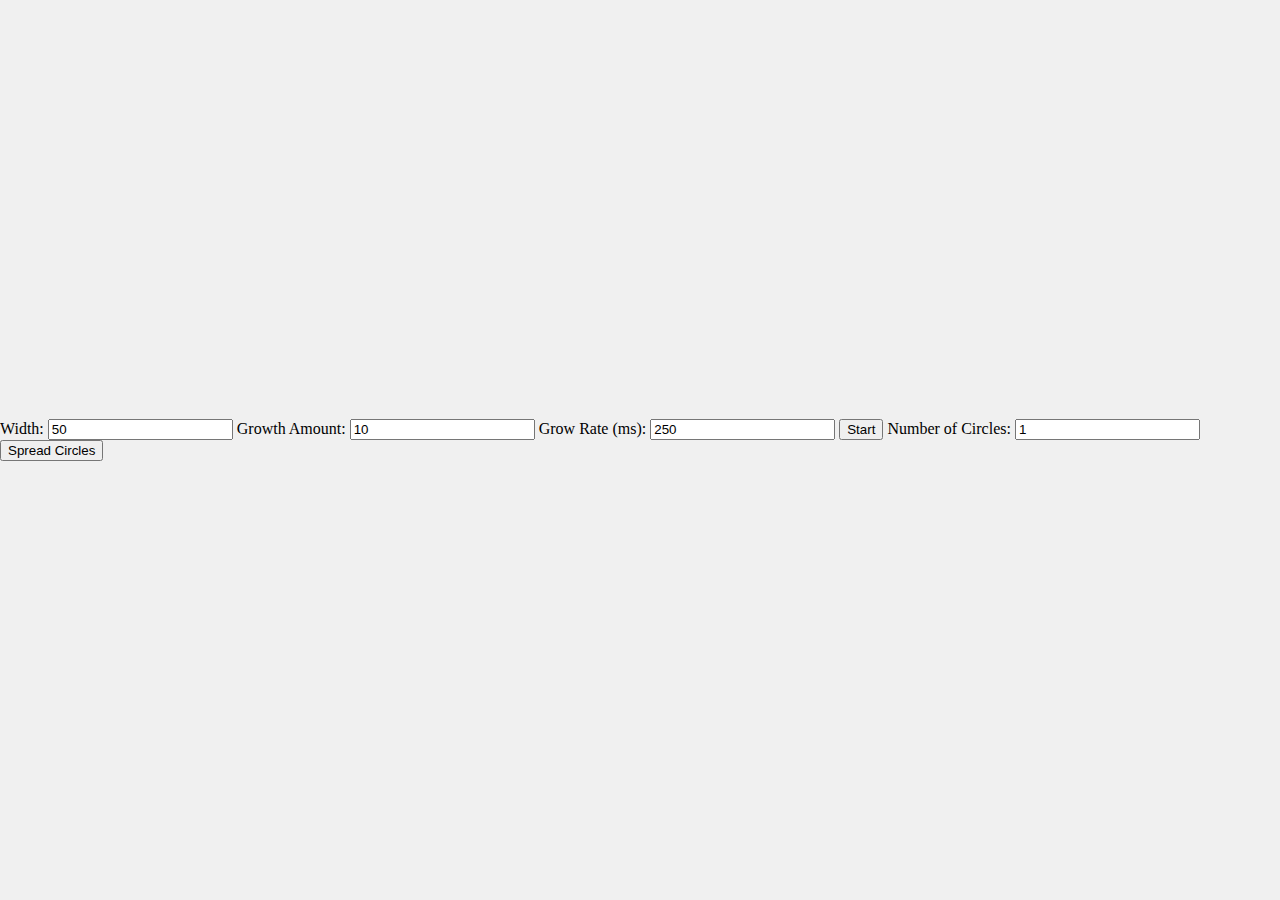
<file: lab7/index.html>
<!DOCTYPE html>
<html lang="en">
<head>
  <meta charset="UTF-8">
  <meta name="viewport" content="width=device-width, initial-scale=1.0">
  <link rel="stylesheet" href="styles.css">
  <title>Clean Screen Lab</title>
</head>
<body>
  <div id="controls">
    <label for="circleWidth">Width:</label>
    <input type="number" id="circleWidth" min="1" value="50">
    <label for="growthAmount">Growth Amount:</label>
    <input type="number" id="growthAmount" min="1" value="10">
    <label for="growRate">Grow Rate (ms):</label>
    <input type="number" id="growRate" min="1" value="250">
    <button id="startButton">Start</button>
    <label for="numCircles">Number of Circles:</label>
    <input type="number" id="numCircles" min="1" value="1">
    <button id="spreadCirclesButton">Spread Circles</button>
  </div>
  <div id="circleContainer"></div>
  <script src="script.js"></script>
</body>
</html>
</file>
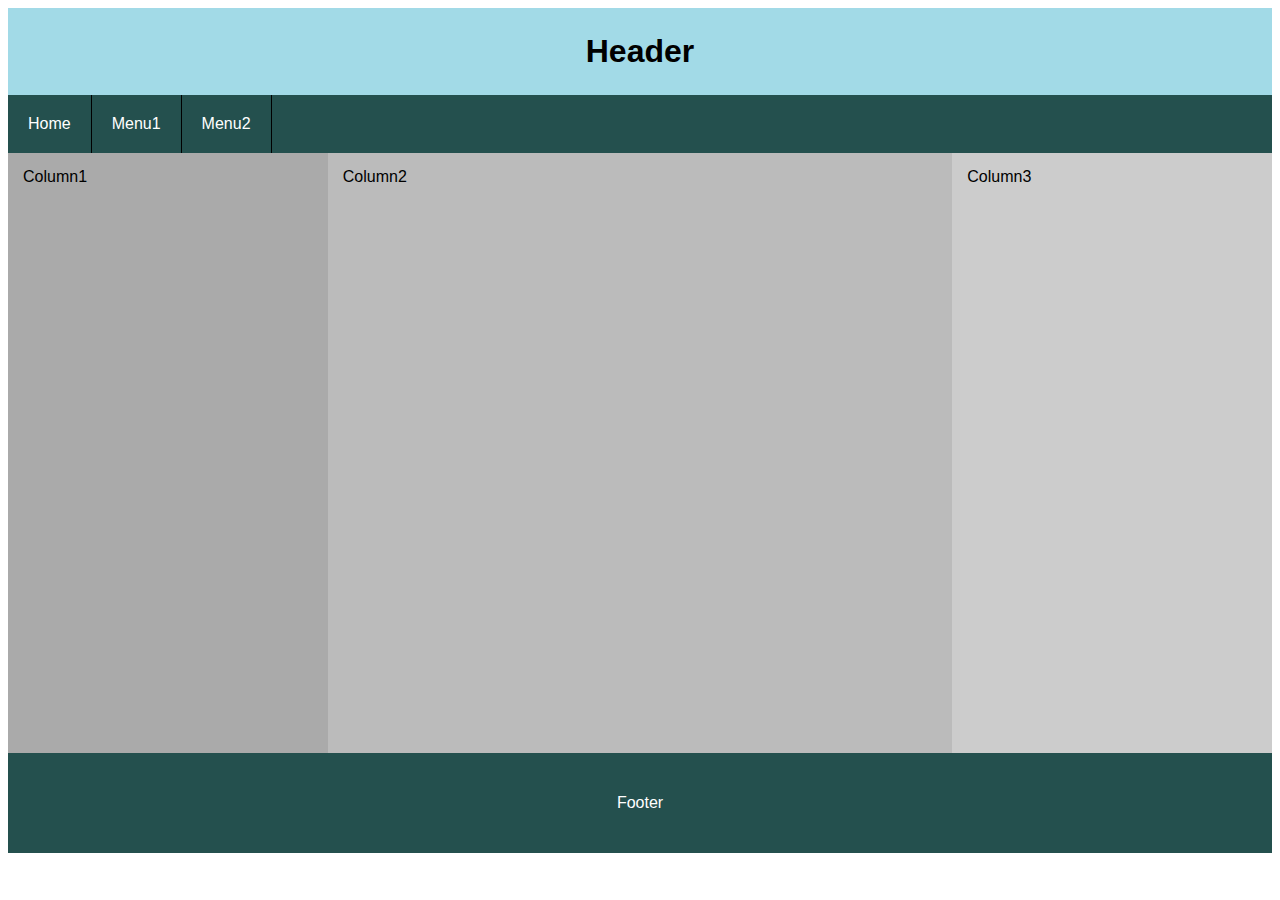
<file: lab2-responsive/responsive.html>
<!DOCTYPE html>
<html lang="en">
<head>
    <meta charset="UTF-8">
    <meta name="viewport" content="width=device-width, initial-scale=1">
    <title>Flex-Grid | Responsive Exercise</title>
    <link href="responsive-style.css" rel="stylesheet">
</head>
<body>
<div class="container">
    <div class="header">
        <h1>Header</h1>
    </div>
    <div class="nav">
        <div class="nav-item"><a class="nav-link" href="../index.html">Home</a></div>
        <div class="nav-item"><a class="nav-link" href="#">Menu1</a></div>
        <div class="nav-item"><a class="nav-link" href="#">Menu2</a></div>
    </div>
    <div class="content">
        <div class="col col-1">Column1</div>
        <div class="col col-2">Column2</div>
        <div class="col col-3">Column3</div>
    </div>
    <div class="footer">
        <p>Footer</p>
    </div>
</div>
</body>
</html>
</file>
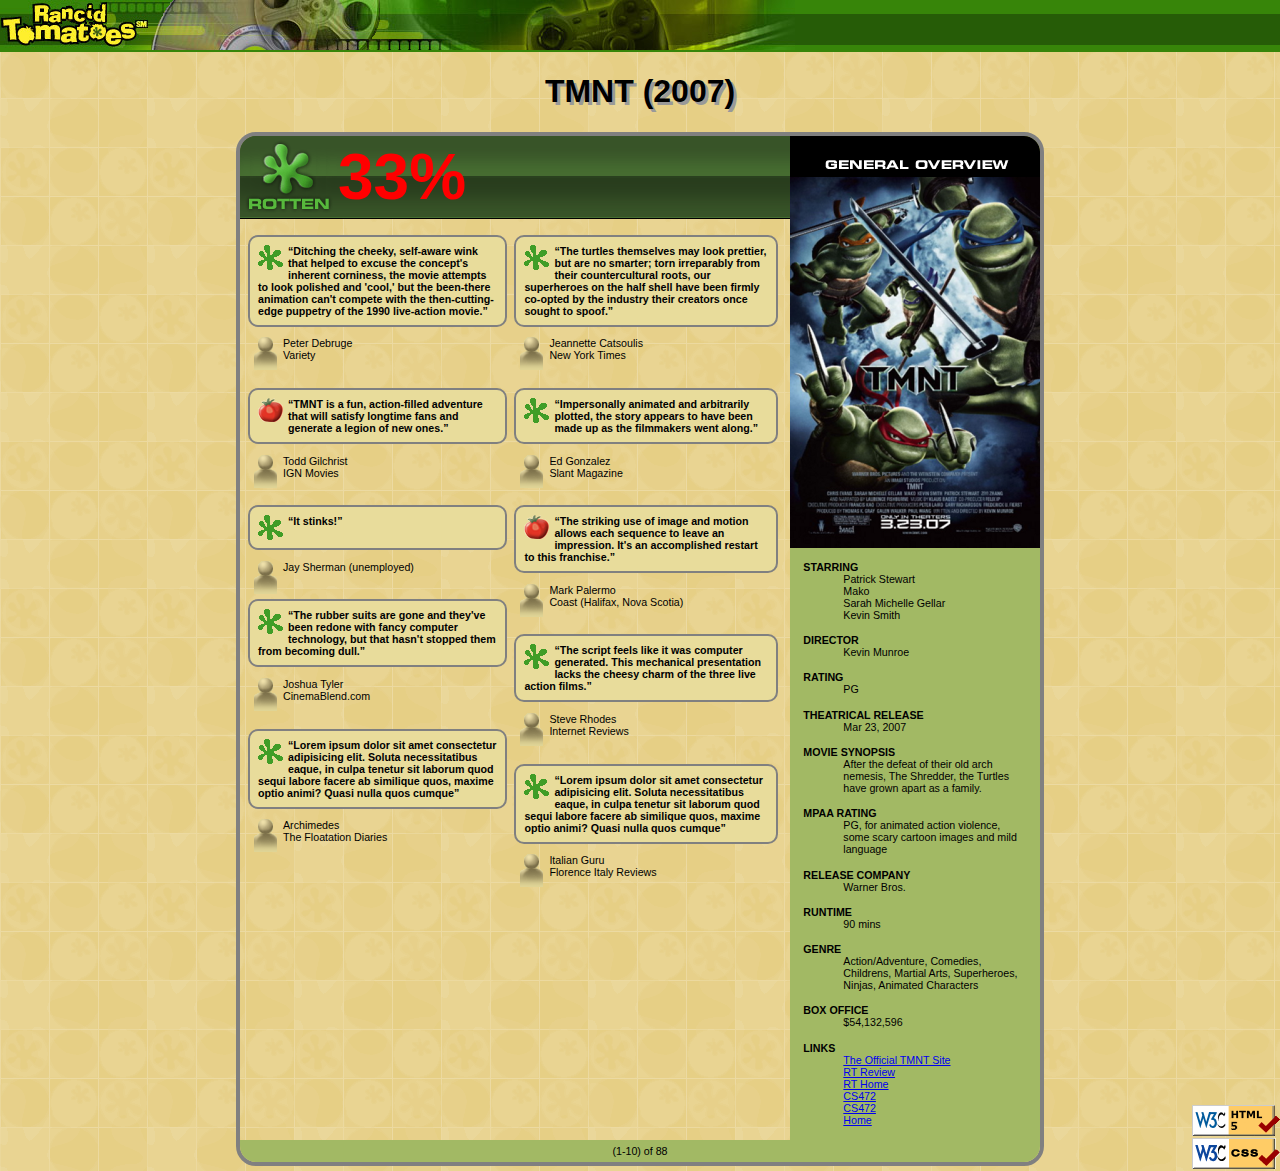
<file: lab2/tmnt.html>
<!DOCTYPE html>
<html lang="en">
<head>
    <title>TMNT - Rancid Tomatoes</title>
    <meta charset="utf-8"/>
    <link href="movie.css" type="text/css" rel="stylesheet"/>
    <link href="img/rotten.gif" type="image/png" rel="icon"/>
</head>
<body>
<div class="banner">
    <img src="img/banner.png" alt="Rancid Tomatoes"/>
</div>

<div class="heading">
    <h1>TMNT (2007)</h1>
</div>

<div class="content">
    <!-- relative up -->
    <!--Side Bar absolute. right 0 top 0-->
    <div class="side-bar">
        <div>
            <img src="img/overview.png" alt="general overview"/>
        </div>

        <dl>
            <dt>STARRING</dt>
            <dd>Patrick Stewart <br/> Mako <br/> Sarah Michelle Gellar <br/> Kevin Smith</dd>

            <dt>DIRECTOR</dt>
            <dd>Kevin Munroe</dd>

            <dt>RATING</dt>
            <dd>PG</dd>

            <dt>THEATRICAL RELEASE</dt>
            <dd>Mar 23, 2007</dd>

            <dt>MOVIE SYNOPSIS</dt>
            <dd>After the defeat of their old arch nemesis, The Shredder, the Turtles have grown apart as a family.</dd>

            <dt>MPAA RATING</dt>
            <dd>PG, for animated action violence, some scary cartoon images and mild language</dd>

            <dt>RELEASE COMPANY</dt>
            <dd>Warner Bros.</dd>

            <dt>RUNTIME</dt>
            <dd>90 mins</dd>

            <dt>GENRE</dt>
            <dd>Action/Adventure, Comedies, Childrens, Martial Arts, Superheroes, Ninjas, Animated Characters</dd>

            <dt>BOX OFFICE</dt>
            <dd>$54,132,596</dd>

            <dt>LINKS</dt>
            <dd>
                <ul>
                    <li><a target="_blank" href="http://www.ninjaturtles.com/">The Official TMNT Site</a></li>
                    <li><a target="_blank" href="http://www.rottentomatoes.com/m/teenage_mutant_ninja_turtles/">RT Review</a></li>
                    <li><a target="_blank" href="http://www.rottentomatoes.com/">RT Home</a></li>
                    <li><a target="_blank" href="http://mumstudents.org/cs472/">CS472</a></li>
                    <li><a target="_blank" href="http://mumstudents.org/cs472/">CS472</a></li>
                    <li><a href="../index.html">Home</a></li>
                </ul>
            </dd>
        </dl>
    </div>

    <!--Reviews Section-->
    <!--  Use margin right to keep it away from the side bar -->
    <div class="review-section">
        <div class="rating">
            <img src="img/rottenbig.png" alt="Rotten"/>
            33%
        </div>
        <div class="grid-container">
            <div class="review-col-1">
                <p class="review">
                    <img src="img/rotten.gif" alt="Rotten"/>
                    <q>Ditching the cheeky, self-aware wink that helped to excuse the concept's inherent corniness, the
                        movie
                        attempts
                        to look polished and 'cool,' but the been-there animation can't compete with the
                        then-cutting-edge
                        puppetry
                        of
                        the 1990 live-action movie.</q>
                </p>
                <p class="author">
                    <img src="img/critic.gif" alt="Critic"/>
                    Peter Debruge <br/>
                    Variety
                </p>

                <p class="review">
                    <img src="img/fresh.gif" alt="Fresh"/>
                    <q>TMNT is a fun, action-filled adventure that will satisfy longtime fans and generate a legion of
                        new
                        ones.</q>
                </p>
                <p class="author">
                    <img src="img/critic.gif" alt="Critic"/>
                    Todd Gilchrist <br/>
                    IGN Movies
                </p>

                <p class="review">
                    <img src="img/rotten.gif" alt="Rotten"/>
                    <q>It stinks!</q>
                </p>
                <p class="author">
                    <img src="img/critic.gif" alt="Critic"/>
                    Jay Sherman (unemployed)
                </p>

                <p class="review">
                    <img src="img/rotten.gif" alt="Rotten"/>
                    <q>The rubber suits are gone and they've been redone with fancy computer technology, but that hasn't
                        stopped
                        them
                        from becoming dull.</q>
                </p>
                <p class="author">
                    <img src="img/critic.gif" alt="Critic"/>
                    Joshua Tyler <br/>
                    CinemaBlend.com
                </p>

                <p class="review">
                    <img src="img/rotten.gif" alt="Rotten"/>
                    <q>Lorem ipsum dolor sit amet consectetur adipisicing elit. Soluta
                        necessitatibus eaque, in culpa tenetur sit laborum quod sequi labore facere ab similique
                        quos, maxime optio animi? Quasi nulla quos cumque</q>
                </p>
                <p class="author">
                    <img src="img/critic.gif" alt="Critic"/>
                    Archimedes <br/>
                    The Floatation Diaries
                </p>
            </div>

            <div class="review-col-2">
                <p class="review">
                    <img src="img/rotten.gif" alt="Rotten"/>
                    <q>The turtles themselves may look prettier, but are no smarter; torn irreparably from their
                        countercultural
                        roots,
                        our superheroes on the half shell have been firmly co-opted by the industry their creators once
                        sought
                        to
                        spoof.</q>
                </p>
                <p class="author">
                    <img src="img/critic.gif" alt="Critic"/>
                    Jeannette Catsoulis <br/>
                    New York Times
                </p>

                <p class="review">
                    <img src="img/rotten.gif" alt="Rotten"/>
                    <q>Impersonally animated and arbitrarily plotted, the story appears to have been made up as the
                        filmmakers
                        went
                        along.</q>
                </p>
                <p class="author">
                    <img src="img/critic.gif" alt="Critic"/>
                    Ed Gonzalez <br/>
                    Slant Magazine
                </p>

                <p class="review">
                    <img src="img/fresh.gif" alt="Fresh"/>
                    <q>The striking use of image and motion allows each sequence to leave an impression. It's an
                        accomplished
                        restart to
                        this franchise.</q>
                </p>
                <p class="author">
                    <img src="img/critic.gif" alt="Critic"/>
                    Mark Palermo <br/>
                    Coast (Halifax, Nova Scotia)
                </p>

                <p class="review">
                    <img src="img/rotten.gif" alt="Rotten"/>
                    <q>The script feels like it was computer generated. This mechanical presentation lacks the cheesy
                        charm
                        of
                        the
                        three
                        live action films.</q>
                </p>
                <p class="author">
                    <img src="img/critic.gif" alt="Critic"/>
                    Steve Rhodes <br/>
                    Internet Reviews
                </p>

                <p class="review">
                    <img src="img/rotten.gif" alt="Rotten"/>
                    <q>Lorem ipsum dolor sit amet consectetur adipisicing elit. Soluta
                        necessitatibus eaque, in culpa tenetur sit laborum quod sequi labore facere ab similique
                        quos, maxime optio animi? Quasi nulla quos cumque</q>
                </p>
                <p class="author">
                    <img src="img/critic.gif" alt="Critic"/>
                    Italian Guru <br/>
                    Florence Italy Reviews
                </p>
            </div>
        </div>
    </div>

    <div class="paging">
        <p>(1-10) of 88</p>
    </div>

</div>

<div class="validator">
    <a href="https://validator.w3.org/check/referer"><img src="img/w3c-html.png" alt="Valid HTML5"/></a> <br/>
    <a href="https://jigsaw.w3.org/css-validator/check/referer"><img src="img/w3c-css.png" alt="Valid CSS"/></a>
</div>
</body>
</file>
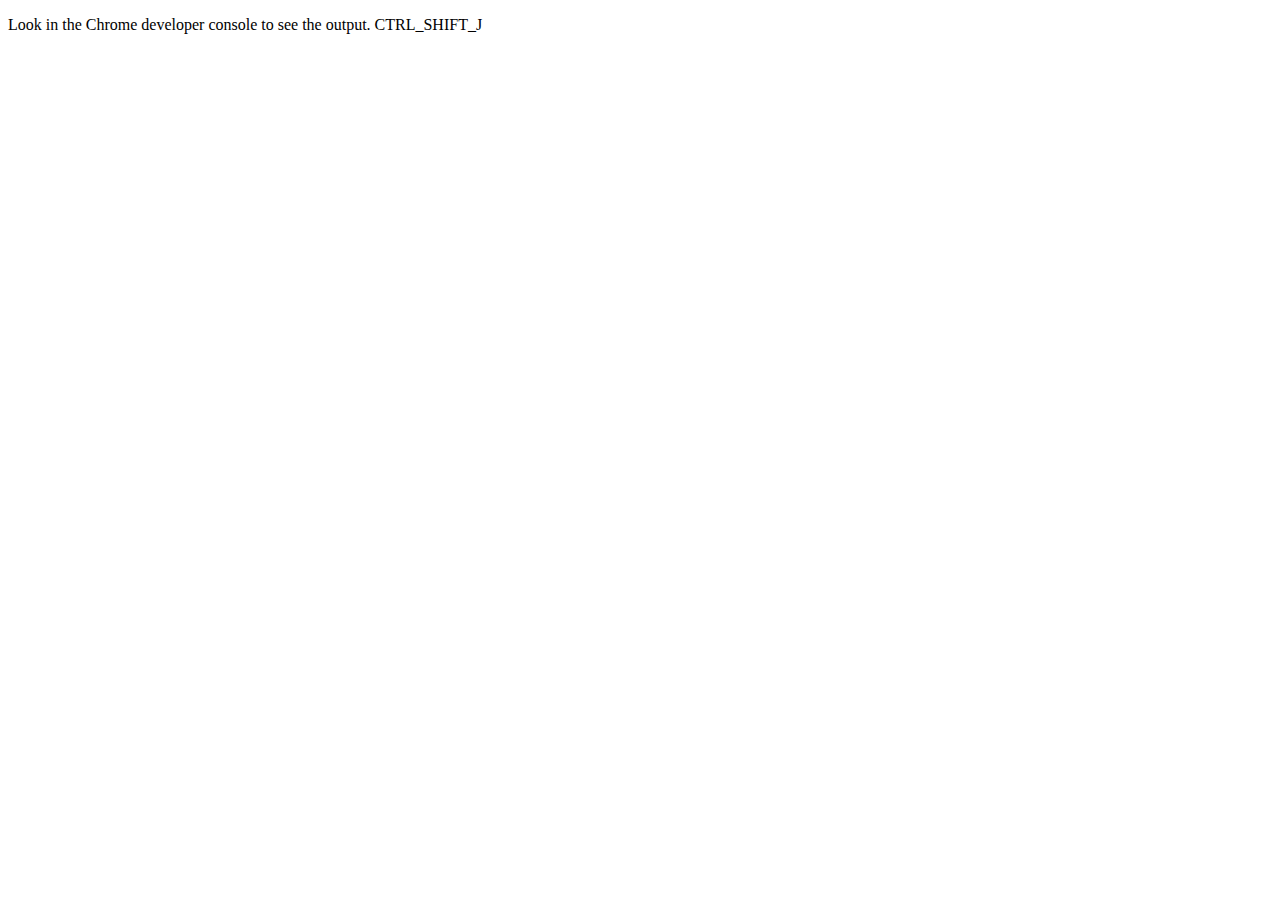
<file: lab3/js-intro.html>
<!DOCTYPE html>
<html lang="en">
<head>
    <meta charset="UTF-8">
    <meta http-equiv="X-UA-Compatible" content="IE=edge">
    <meta name="viewport" content="width=device-width, initial-scale=1.0">
    <title>Document</title>
    <script src="js-intro.js" type="text/JavaScript"></script>
</head>
<body>
    <p>Look in the Chrome developer console to see the output. CTRL_SHIFT_J</p>
</body>
</html>
</file>
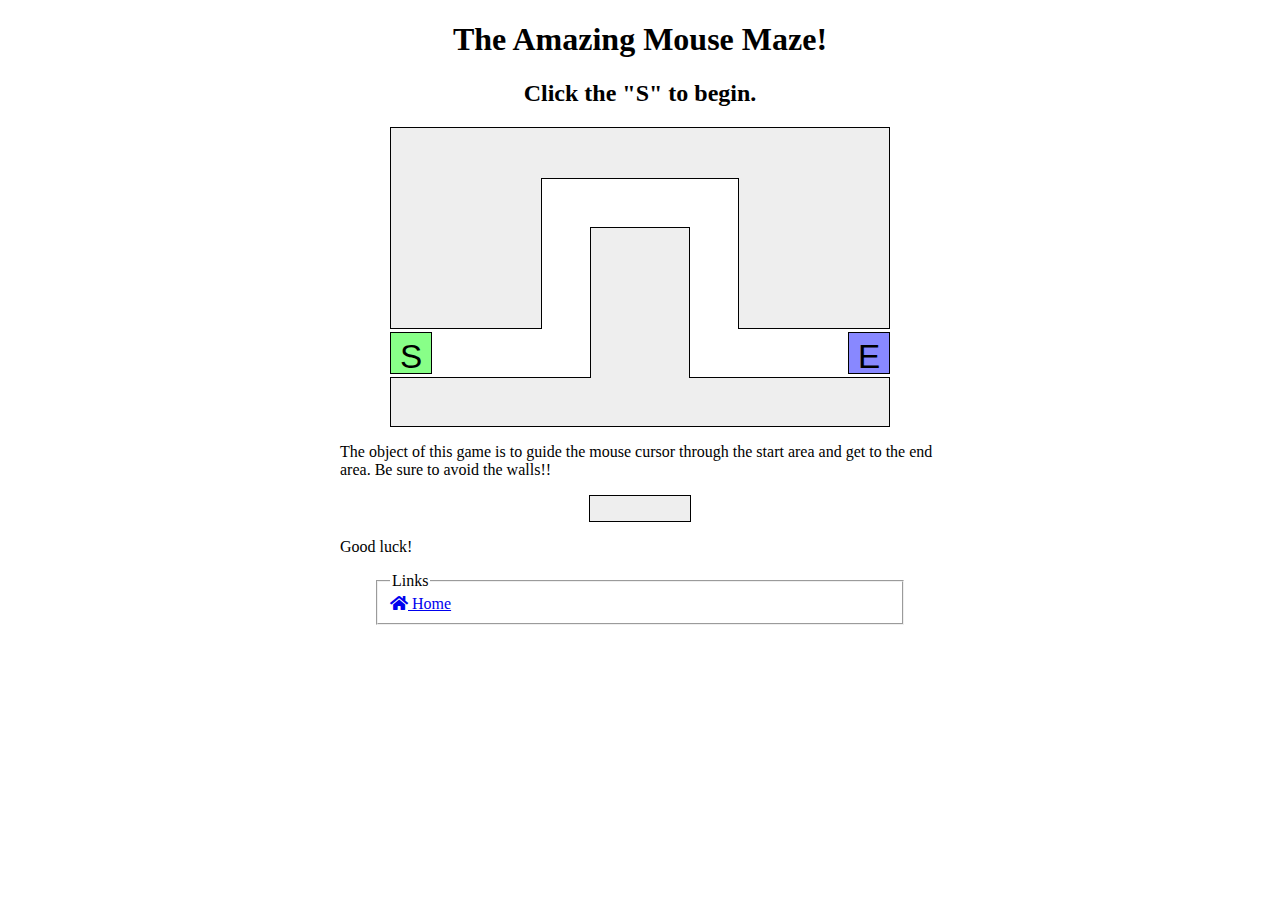
<file: lab6/maze.html>
<!DOCTYPE html>
<html>

  <head>
    <title>Maze!</title>

    <link href="maze.css" type="text/css" rel="stylesheet" />
    <script
      src="https://code.jquery.com/jquery-3.6.0.min.js"
      integrity="sha256-/xUj+3OJU5yExlq6GSYGSHk7tPXikynS7ogEvDej/m4="
      crossorigin="anonymous"
    ></script>

    <link
      rel="stylesheet"
      href="https://cdnjs.cloudflare.com/ajax/libs/font-awesome/5.15.3/css/all.min.css"
    />
    <script src="maze.js" type="text/javascript"></script>
  </head>

  <body>
    <h1>The Amazing Mouse Maze!</h1>
    <h2 id="status">Click the "S" to begin.</h2>

    <div id="maze">
      <div id="start">S</div>
      <div class="boundary" id="boundary1"></div>
      <div class="boundary"></div>
      <div class="boundary"></div>
      <div class="boundary"></div>
      <div class="boundary"></div>
      <div id="end">E</div>
    </div>

    <p>
      The object of this game is to guide the mouse cursor through the start
      area and get to the end area. Be sure to avoid the walls!!
    </p>
    <div class="boundary example"></div>
    <p>Good luck!</p>
    <fieldset class="links">
      <legend>Links</legend>
      <a class="custom-link" href="../index.html"
        ><i class="fa fa-home"></i> Home</a
      >
    </fieldset>
  </body>
</html>
</file>
<file: lab7/styles.css>
body {
    display: flex;
    flex-direction: column;
    align-items: center;
    justify-content: center;
    height: 100vh;
    margin: 0;
    background-color: #f0f0f0;
  }
  
  #controls {
    margin-bottom: 20px;
  }
  
  .circle {
    width: 50px;
    height: 50px;
    background-color: #3498db;
    border-radius: 50%;
    cursor: pointer;
    position: absolute;
    transition: width 0.25s, height 0.25s;
  }
</file>
<file: lab2-responsive/responsive-style.css>
body {
    font-family: Arial, sans-serif;
}

.header {
    background-color: #a2dae7;
    text-align: center;
    padding: 25px;
}

.header > h1 {
    margin: 0;
}

.nav, .footer {
    background-color: #24504e;
    color: white;
}

.nav {
    align-items: center;
}

.nav-item {
    border-right: 1px solid black;
    padding: 20px;
}

.col {
    padding-left: 15px;
    padding-top: 15px;
}

.footer {
    text-align: center;
    padding: 25px;
}

.container {
    display: grid;
}

.nav {
    display: flex;
}

.col-1 {
    background-color: #aaaaaa;
    grid-column: 1;
}

.col-2 {
    background-color: #bbbbbb;
    grid-row: 2;
    grid-column: 1 / span 2;
}

.col-3 {
    background-color: #cccccc;
    grid-column: 2;
}

.content {
    display: grid;
    height: 600px;
}

.nav-link {
    color: #ffffff;
    text-decoration: none;
}

@media only screen and (min-width: 600px) {
    .content {
        display: flex;
    }

    .col-1, .col-3 {
        width: 25%;
    }

    .col-2 {
        width: 50%;
    }
}
</file>
<file: lab2/movie.css>
body {
    background-image: url("img/background.png");
    font-family: Verdana, Tahoma, sans-serif;
    font-size: 8pt;
    margin: 0;
    padding: 0;
}

.heading {
    text-align: center;
    text-shadow: 3px 3px #999999;
}

.heading h1 {
    font-size: 24pt;
    font-weight: bold;
}

.content {
    width: 800px;
    margin: 0 auto;
    border: 4px gray solid;
    border-radius: 20px;
    overflow: hidden;
}

.banner {
    background-image: url("img/bannerbg.png");
}

.content {
    position: relative;
}

.rating {
    background-image: url("img/rbg.png");
    font-weight: bold;
    font-size: 48pt;
    color: red;
    display: flex;
    align-items: center;
}

.side-bar {
    background-color: #A2B964;
    width: 250px;
    font-family: Arial, sans-serif;
    padding-bottom: 2px;
    position: absolute;
    left: 550px;
    height: 1005px;
}

.side-bar dl {
    padding-left: 10pt;
    padding-right: 10pt;
    margin-bottom: 0;
}

.side-bar ul {
    list-style: none;
    padding-left: 0;
}

dt {
    font-weight: bold;
}

dd {
    margin-bottom: 10pt;
}

.review-section {
    margin-right: 250px;
}

.grid-container {
    position: relative;
    padding: 5px;
    width: 550px;
}

.review {
    font-weight: bold;
    background-color: #E8DC9B;
    padding: 8px;
    border: 2px gray solid;
    border-radius: 10px;
}

.review img {
    padding-right: 5px;
}


.review-col-1, .review-col-2 {
    width: 47%;
    height: 900px;
}

.paging {
    background-color: #A2B964;
    padding: 5px;
    margin-top: 0;
    margin-bottom: 0;
    text-align: center;
}

.paging p {
    margin: 0;
}

.review-col-2 {
    position: absolute;
    left: 49%;
    top: 5px;
}

.review-col-1 {
    padding-left: 3px;
}

.review img, .author img {
    float: left;
}

.review:after {
    clear: both;
    content: "";
    display: table;
}

.author {
    margin-bottom: 20pt;
}

.validator {
    position: absolute;
    right: 0;
    top: 1105px;
}
</file>
<file: lab6/maze.css>
h1, h2 {
    text-align: center;
}

p {
    width: 600px;
    margin: 1em auto;
}

#maze {
    margin: auto;
    position: relative;
    height: 300px;
    width: 500px;
}

#start, #end {
    position: absolute;
    top: 205px;
    height: 30px;
    width: 30px;
    border: 1px solid black;
    padding: 5px;
    cursor: default;

    font-family: "Helvetica", "Arial", sans-serif;
    font-size: 25pt;
    text-align: center;
}

#maze #start {
    background-color: #88ff88;
    left: 0;
}

#maze #end {
    background-color: #8888ff;
    right: 0;
}

div.boundary {
    background-color: #eeeeee;
    border: 1px solid black;
}

div.boundary.example {
    margin: auto;
    width: 100px;
    height: 25px;
}

div.youlose {
    background-color: #ff8888;
}

div.youwin {
    background-color: #88ff88;
}

#maze div.boundary {
    position: absolute;

    top: 0;
    left: 0;
    height: 200px;
    width: 150px;
    z-index: 1;
}

#maze div.boundary + div.boundary {
    border-left: none;
    border-right: none;
    z-index: 2;

    left: 151px;
    height: 50px;
    width: 198px;
}

#maze div.boundary + div.boundary + div.boundary {
    border-left: 1px black solid;
    border-right: 1px black solid;
    z-index: 1;

    left: 348px;
    height: 200px;
    width: 150px;
}

#maze div.boundary + div.boundary + div.boundary + div.boundary {
    border: 1px black solid;

    top: 250px;
    left: 0;
    height: 48px;
    width: 498px;
}

#maze div.boundary + div.boundary + div.boundary + div.boundary + div.boundary {
    border-bottom: none;

    top: 100px;
    left: 200px;
    height: 150px;
    width: 98px;
}

.links {
    margin: auto;
    width: 500px;
}
</file>
